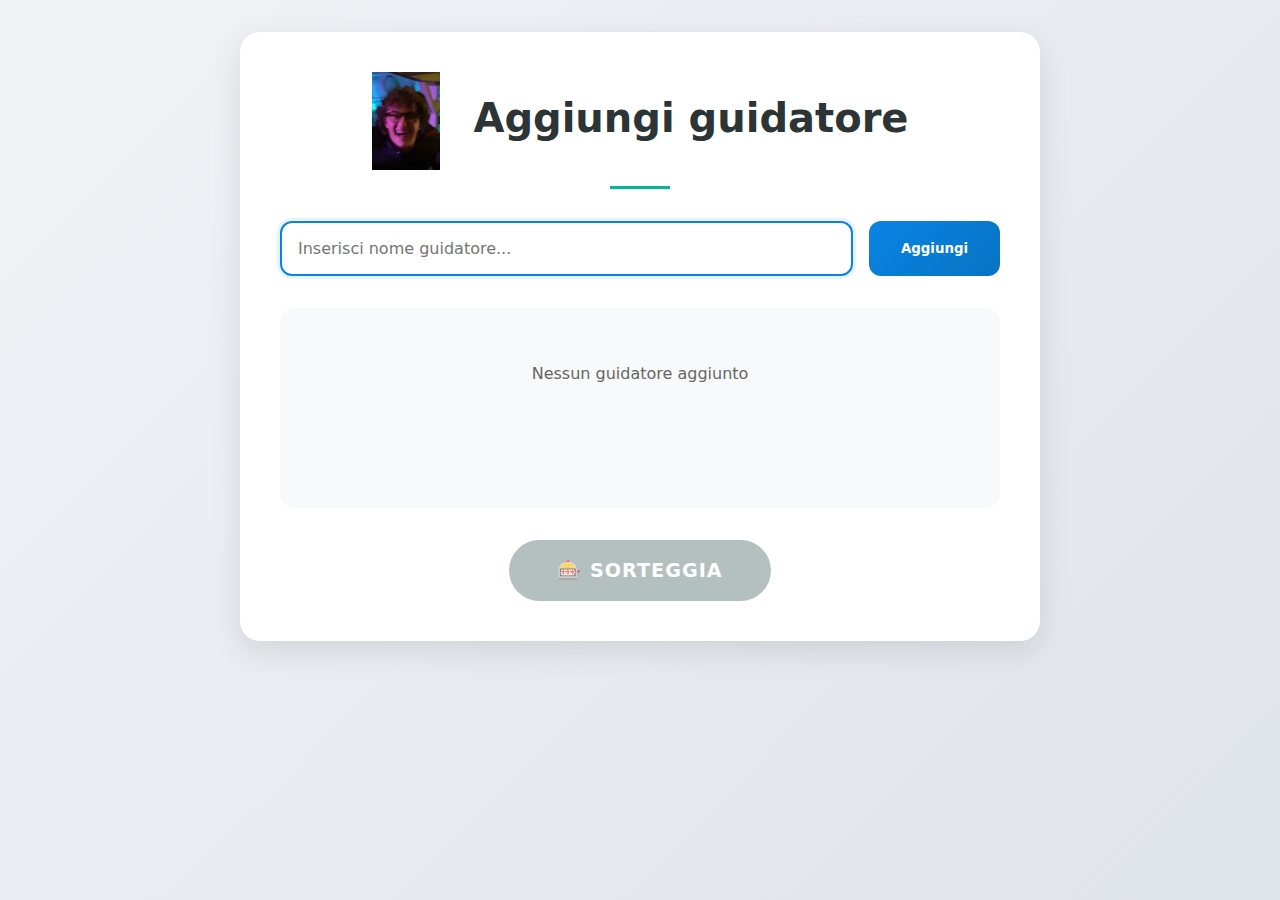
<file: index.html>
<!DOCTYPE html>
<html lang="it">
<head>
    <meta charset="UTF-8">
    <meta name="viewport" content="width=device-width, initial-scale=1.0">
    <title>RanDriver</title>
    <link rel="icon" type="image/x-icon" href="img/divino.png">
    <link rel="stylesheet" href="style/style.css">
</head>
<body>
    <div class="container">
        <h1>
            <img src="img/divino.png" alt="Aggiungi guidatore" class="header-img">
            Aggiungi guidatore
        </h1>
        
        <div class="input-group">
            <input type="text" id="nomeInput" placeholder="Inserisci nome guidatore..." autofocus>
            <button onclick="aggiungiNome()">Aggiungi</button>
        </div>

        <div class="riepilogo-section">
            <div id="riepilogoNomi"></div>
            <p id="messaggioVuoto" style="text-align: center; color: #666; display: none;">
                Nessun guidatore aggiunto
            </p>
        </div>
        <button class="btn-sorteggia" id="sorteggiaBtn" onclick="redirectToSorteggio()">🎰 Sorteggia</button>
    </div>

    <script src="script/script.js"></script>
</body>
</html>
</file>
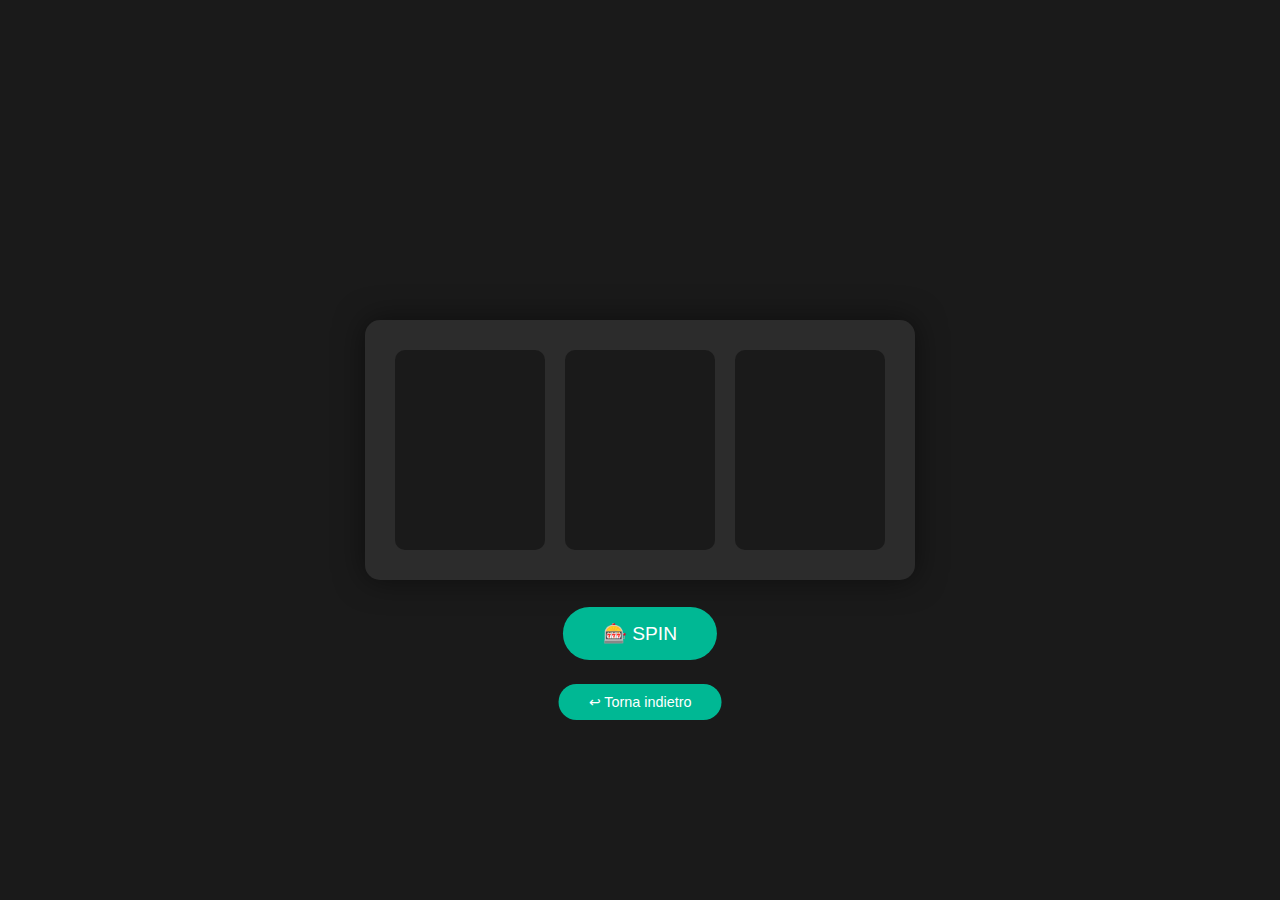
<file: sorteggio.html>
<!DOCTYPE html>
<html lang="it">
<head>
  <meta charset="UTF-8" />
  <meta name="viewport" content="width=device-width, initial-scale=1.0"/>
  <link rel="stylesheet" href="style/styleRand.css">
  <link rel="icon" type="image/x-icon" href="img/divino.png">
  <title>Slot Machine Sorteggio</title>
</head>
<body>
  <div class="slot-machine" id="slotMachine">
    <div class="result" id="result"></div>
    <button class="spin-btn" id="spinBtn">🎰 SPIN</button>
    
    <button class="spin-btn small-btn" onclick="window.history.back()">
      ↩ Torna indietro
    </button>
  </div>

  <script src="script/scriptRand.js"></script>
</body>
</html>
</file>
<file: style/style.css>
:root {
    --primary: #2d3436;
    --secondary: #0984e3;
    --accent: #00b894;
    --background: #f8f9fa;
}

* {
    margin: 0;
    padding: 0;
    box-sizing: border-box;
    font-family: 'Segoe UI', system-ui, sans-serif;
}

body {
    background: linear-gradient(135deg, #f1f2f6 0%, #dfe4ea 100%);
    min-height: 100vh;
    padding: 2rem;
}

.container {
    max-width: 800px;
    margin: 0 auto;
    background: white;
    border-radius: 20px;
    padding: 2.5rem;
    box-shadow: 0 10px 30px rgba(0,0,0,0.1);
}

h1 {
    color: var(--primary);
    font-size: 2.5rem;
    margin-bottom: 2rem;
    text-align: center;
    position: relative;
}

h1:after {
    content: '';
    display: block;
    width: 60px;
    height: 3px;
    background: var(--accent);
    margin: 1rem auto 0;
}

.input-group {
    display: flex;
    gap: 1rem;
    margin-bottom: 2rem;
}

input[type="text"] {
    flex: 1;
    padding: 1rem;
    border: 2px solid #e0e0e0;
    border-radius: 12px;
    font-size: 1rem;
    transition: all 0.3s ease;
}

input[type="text"]:focus {
    outline: none;
    border-color: var(--secondary);
    box-shadow: 0 0 0 3px rgba(9, 132, 227, 0.1);
}

button {
    padding: 1rem 2rem;
    background: linear-gradient(135deg, var(--secondary), #0873c4);
    color: white;
    border: none;
    border-radius: 12px;
    cursor: pointer;
    font-weight: 600;
    transition: all 0.3s ease;
}

button:hover {
    transform: translateY(-2px);
    box-shadow: 0 5px 15px rgba(9, 132, 227, 0.3);
}

.riepilogo-section {
    background: #f8f9fa;
    border-radius: 15px;
    padding: 2rem;
    margin-top: 2rem;
    min-height: 200px;
}

#riepilogoNomi {
    display: grid;
    grid-template-columns: repeat(auto-fill, minmax(160px, 1fr));
    gap: 1rem;
    margin-top: 1.5rem;
}

.badge {
    background: var(--accent);
    color: white;
    padding: 0.8rem;
    border-radius: 25px;
    font-weight: 500;
    position: relative;
    transition: all 0.2s ease;
    display: flex;
    align-items: center;
    gap: 0.5rem;
    min-width: 120px;
    max-width: 100%;
    word-break: break-word;
    white-space: normal;
}

.remove-btn {
    width: 22px;
    height: 22px;
    border-radius: 50%;
    background: rgba(255,255,255,0.3);
    display: flex;
    align-items: center;
    justify-content: center;
    font-size: 0.8rem;
    transition: all 0.2s ease;
    flex-shrink: 0;
    margin-left: auto;
    cursor: pointer;
}

@media (max-width: 600px) {
    #riepilogoNomi {
        grid-template-columns: 1fr;
    }
    
    .badge {
        width: 100%;
        justify-content: space-between;
    }
}

@media (max-width: 480px) {
    .badge {
        font-size: 0.9rem;
        padding: 0.6rem;
    }
}

.remove-btn:hover {
    background: rgba(255,255,255,0.5);
    transform: scale(1.1);
}

@keyframes badge-in {
    from {
        opacity: 0;
        transform: translateY(10px);
    }
    to {
        opacity: 1;
        transform: translateY(0);
    }
}

@keyframes badge-out {
    to {
        opacity: 0;
        transform: scale(0.8);
    }
}

.btn-sorteggia {
    display: block;
    margin: 2rem auto 0;
    padding: 1.2rem 3rem;
    background: #00b894;
    color: white;
    border: none;
    border-radius: 50px;
    font-size: 1.2rem;
    cursor: pointer;
    transition: all 0.3s ease;
    text-transform: uppercase;
    letter-spacing: 1px;
    font-weight: bold;
}

.btn-sorteggia:hover {
    transform: scale(1.05);
    box-shadow: 0 5px 15px rgba(0, 184, 148, 0.4);
}

.btn-sorteggia:disabled {
    background: #95a5a6;
    cursor: not-allowed;
    opacity: 0.7;
}

.header-img {
    width: 1.7em;
    height: auto;
    vertical-align: middle;
    margin-right: 0.5em;
}

@media (max-width: 768px) {
    body {
        padding: 1.5rem;
    }
    
    .container {
        padding: 1.5rem;
    }
    
    h1 {
        font-size: 2rem;
    }
    
    input[type="text"] {
        padding: 0.8rem;
        font-size: 0.9rem;
    }
    
    button {
        padding: 0.8rem 1.5rem;
        font-size: 0.9rem;
    }
    
    .btn-sorteggia {
        padding: 1rem 2rem;
        font-size: 1rem;
    }
}

@media (max-width: 480px) {
    .container {
        padding: 1rem;
    }
    
    h1 {
        font-size: 1.8rem;
    }
    
    #riepilogoNomi {
        grid-template-columns: 1fr;
    }
    
    .badge {
        font-size: 0.9rem;
        padding: 0.6rem;
        justify-content: space-between;
    }
}
</file>
<file: style/styleRand.css>
body {
    margin: 0; padding: 0;
    background: #1a1a1a;
    font-family: 'Arial', sans-serif;
    min-height: 100vh;
    display: flex;
    flex-direction: column;
    align-items: center;
    justify-content: center;
    overflow: hidden;
  }
  .slot-machine {
    display: flex;
    gap: 20px;
    padding: 30px;
    background: #2c2c2c;
    border-radius: 15px;
    box-shadow: 0 0 30px rgba(0,0,0,0.5);
    position: relative;
  }
  .reel {
    width: 150px;
    height: 200px;
    background: #1a1a1a;
    border-radius: 10px;
    overflow: hidden;
    position: relative;
    perspective: 1000px;
  }
  .reel-inner {
    position: absolute;
    width: 100%;
    transition: transform 8s cubic-bezier(0.1, 0.3, 0.1, 1);
    transform-style: preserve-3d;
  }
  .slot-item {
    height: 200px;
    display: flex;
    align-items: center;
    justify-content: center;
    font-size: 2em;
    color: white;
    border-bottom: 2px solid #333;
    background: linear-gradient(45deg, #2c3e50, #34495e);
    text-shadow: 2px 2px 4px rgba(0,0,0,0.5);
  }
  .spin-btn {
    position: absolute;
    bottom: -80px;
    left: 50%;
    transform: translateX(-50%);
    padding: 15px 40px;
    background: #00b894;
    color: white;
    border: none;
    border-radius: 30px;
    font-size: 1.2em;
    cursor: pointer;
    transition: all 0.3s;
  }
  
  .spin-btn.small-btn {
    font-size: 0.9em; 
    padding: 10px 30px;
    bottom: -140px;
  }
  .result {
    position: absolute;
    top: -80px;
    left: 50%;
    transform: translateX(-50%);
    color: #ffd700;
    font-size: 3em;
    text-shadow: 0 0 30px #ffd700;
    opacity: 0;
    white-space: nowrap;
    font-weight: bold;
    letter-spacing: 2px;
  }
  @keyframes winner-anim {
    0%   { transform: translateX(-50%) scale(1); }
    50%  { transform: translateX(-50%) scale(1.2); }
    100% { transform: translateX(-50%) scale(1); }
  }
  .winner {
    animation: winner-anim 1s infinite;
    opacity: 1 !important;
  }

@media (max-width: 768px) {
  .slot-machine {
    gap: 15px;
    padding: 20px;
  }
  
  .reel {
    width: 120px;
    height: 160px;
  }
  
  .slot-item {
    height: 160px;
    font-size: 1.5em;
  }
  
  .spin-btn {
    padding: 12px 30px;
    font-size: 1em;
    bottom: -70px;
  }
  
  .spin-btn.small-btn {
    padding: 8px 25px;
    font-size: 0.8em;
    bottom: -120px;
  }
  
  .result {
    top: -70px;
    font-size: 2.5em;
  }
}

@media (max-width: 480px) {
  .slot-machine {
    align-items: center;
    padding: 15px;
  }
  
  .reel {
    width: 100px;
    height: 130px;
  }
  
  .slot-item {
    height: 130px;
    font-size: 1.2em;
  }
  
  .spin-btn {
    padding: 10px 20px;
    font-size: 0.9em;
    bottom: -60px;
  }
  
  .spin-btn.small-btn {
    padding: 6px 18px;
    font-size: 0.7em;
    bottom: -100px;
  }
  
  .result {
    top: -60px;
    font-size: 2em;
  }
}
</file>
